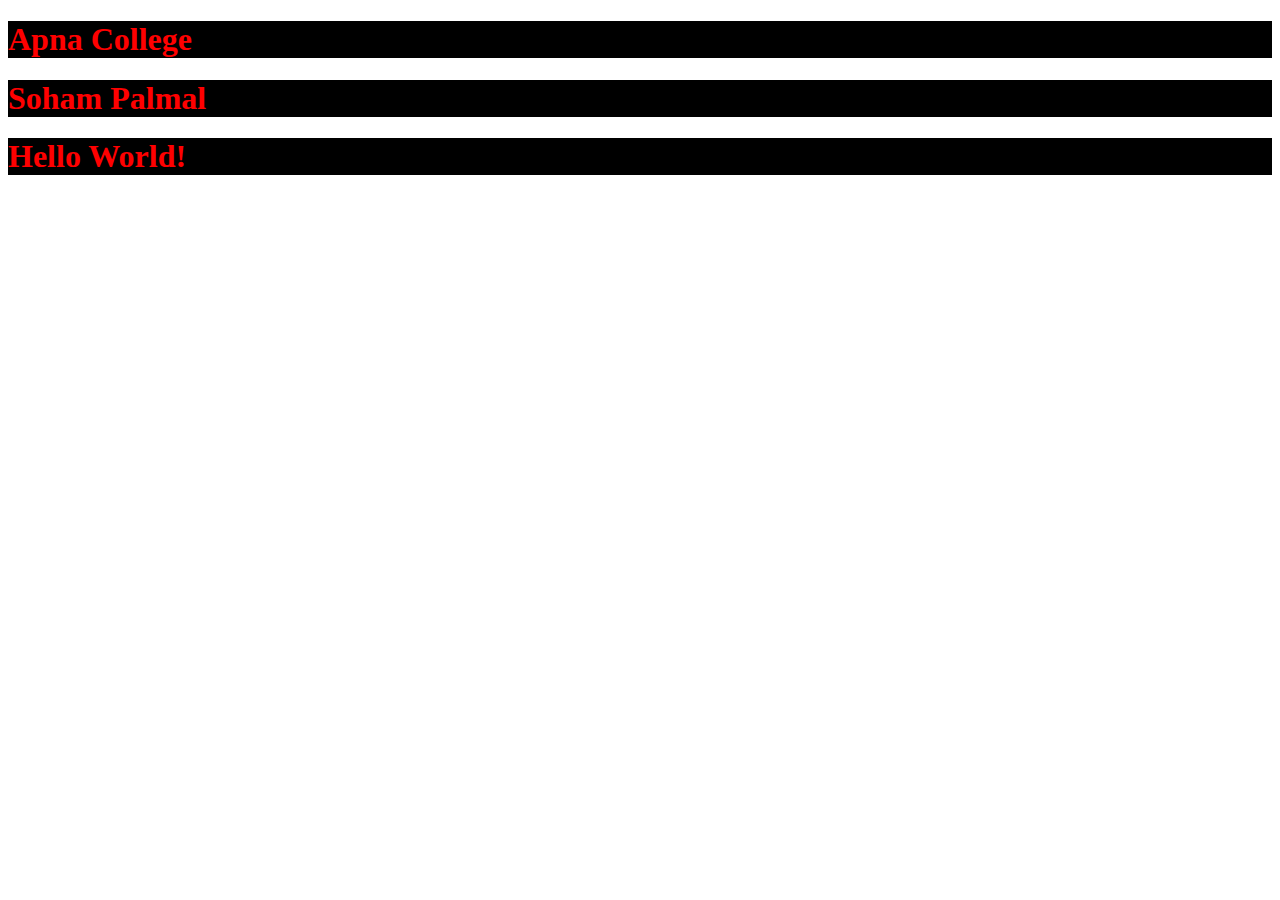
<file: index.html>
<!DOCTYPE html>
<html lang="en">
<head>
    <meta charset="UTF-8">
    <meta name="viewport" content="width=device-width, initial-scale=1.0">
    <title>CSS Chapter 1</title>
    <!-- <style>
        h1{
            color: red;
            background-color: black;
        }
    </style> -->
    <link rel="stylesheet" href="style.css">
</head>
<body>
    <!-- Inline Style
    <h1 style="color:red;">Apna College</h1>
    <h1 style="color:red;">Soham Palmal</h1>
    <h1 style="color:red;">Hello World!</h1>
    <p style="color: pink;">This is a paragraph.</p>
    <button style="color: blue; background-color: orange;">Help</button> -->

    <!-- Style Tag -->
    <h1>Apna College</h1>
    <h1>Soham Palmal</h1>
    <h1>Hello World!</h1>
</body>
</html>
</file>
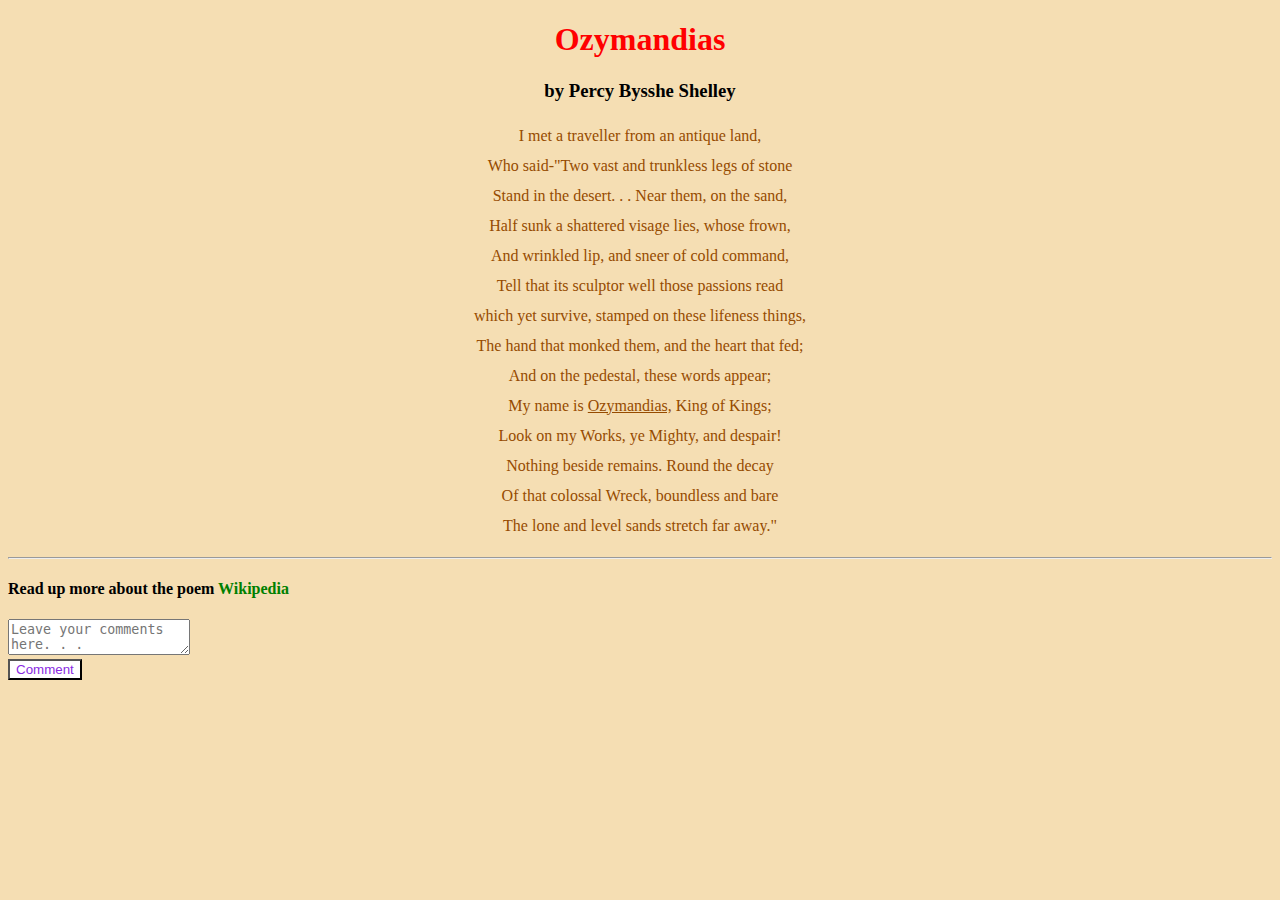
<file: Assignment.html>
<!DOCTYPE html>
<html lang="en">

<head>
    <meta charset="UTF-8">
    <meta name="viewport" content="width=device-width, initial-scale=1.0">
    <title>CCS Assignment-1</title>
    <link rel="stylesheet" href="Assignment.css">
</head>

<body style="background-color: wheat;">
    <!-- Poem Name -->
    <h1>Ozymandias</h1>
    <!-- Poet's Name -->
    <h3>by Percy Bysshe Shelley</h3>
    <!-- Poem -->
    <p>
        I met a traveller from an antique land,<br>
        Who said-"Two vast and trunkless legs of stone <br>
        Stand in the desert. . . Near them, on the sand,<br>
        Half sunk a shattered visage lies, whose frown, <br>
        And wrinkled lip, and sneer of cold command, <br>
        Tell that its sculptor well those passions read <br>
        which yet survive, stamped on these lifeness things, <br>
        The hand that monked them, and the heart that fed; <br>
        And on the pedestal, these words appear; <br>
        My name is <span>Ozymandias,</span> King of Kings; <br>
        Look on my Works, ye Mighty, and despair! <br>
        Nothing beside remains. Round the decay <br>
        Of that colossal Wreck, boundless and bare <br>
        The lone and level sands stretch far away." <br>
    </p>
    <hr>
    <h4>Read up more about the poem <a href="https://en.wikipedia.org/wiki/Ozymandias">Wikipedia</a></h4>
    <textarea placeholder="Leave your comments here. . ."></textarea>
    <br>
    <button>Comment</button>
</body>

</html>
</file>
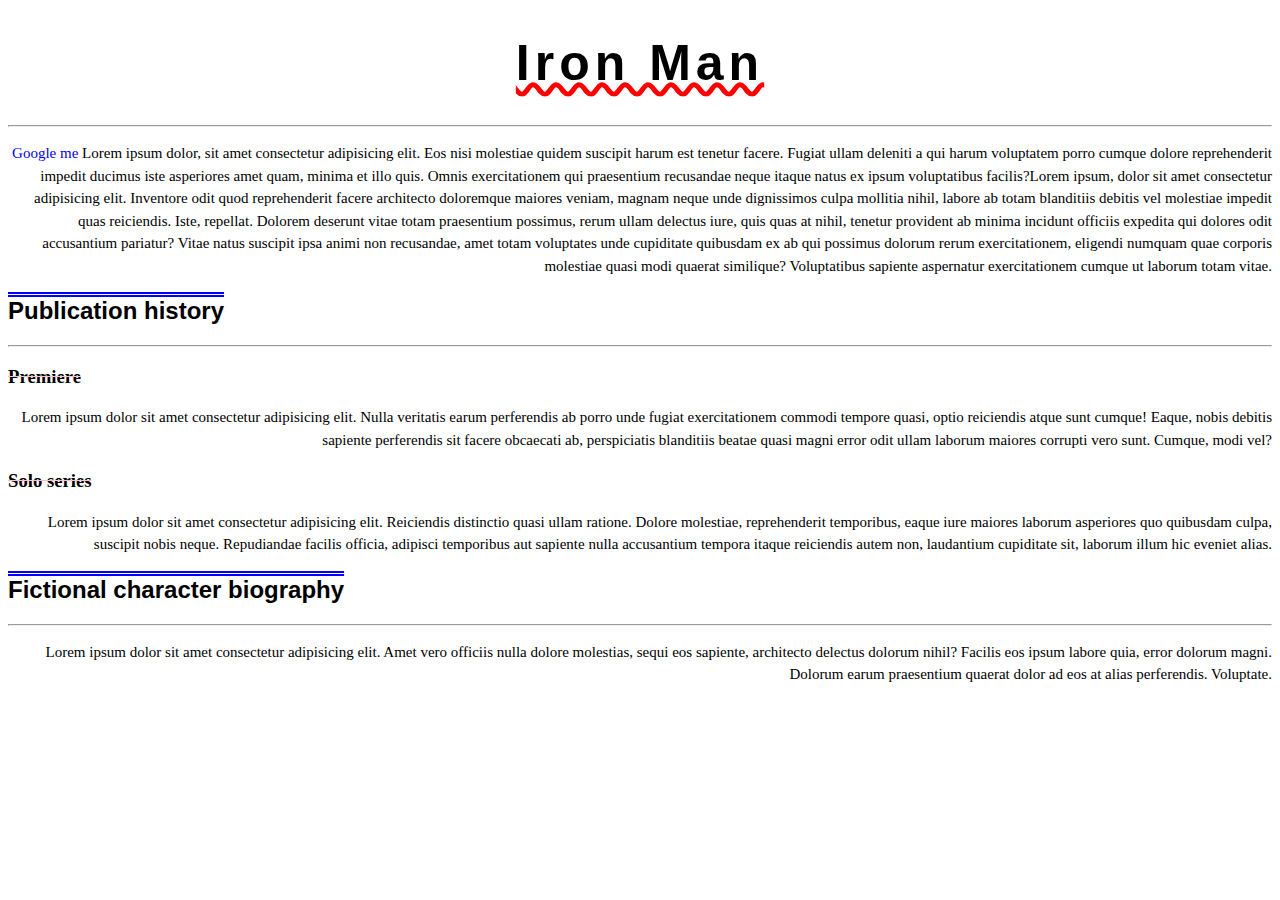
<file: inde4.html>
<!DOCTYPE html>
<html lang="en">
<head>
    <meta charset="UTF-8">
    <meta name="viewport" content="width=device-width, initial-scale=1.0">
    <title>Document</title>
    <link rel="stylesheet" href="style4.css">
</head>
<body>
    <h1>Iron Man</h1>
    <hr>
    <p><a href="http://google.com">Google me</a> Lorem ipsum dolor, sit amet consectetur adipisicing elit. Eos nisi molestiae quidem suscipit harum est tenetur facere. Fugiat ullam deleniti a qui harum voluptatem porro cumque dolore reprehenderit impedit ducimus iste asperiores amet quam, minima et illo quis. Omnis exercitationem qui praesentium recusandae neque itaque natus ex ipsum voluptatibus facilis?Lorem ipsum, dolor sit amet consectetur adipisicing elit. Inventore odit quod reprehenderit facere architecto doloremque maiores veniam, magnam neque unde dignissimos culpa mollitia nihil, labore ab totam blanditiis debitis vel molestiae impedit quas reiciendis. Iste, repellat. Dolorem deserunt vitae totam praesentium possimus, rerum ullam delectus iure, quis quas at nihil, tenetur provident ab minima incidunt officiis expedita qui dolores odit accusantium pariatur? Vitae natus suscipit ipsa animi non recusandae, amet totam voluptates unde cupiditate quibusdam ex ab qui possimus dolorum rerum exercitationem, eligendi numquam quae corporis molestiae quasi modi quaerat similique? Voluptatibus sapiente aspernatur exercitationem cumque ut laborum totam vitae.</p>
    <h2>Publication history</h2>
    <hr>
    <h3>Premiere</h3>
    <p>Lorem ipsum dolor sit amet consectetur adipisicing elit. Nulla veritatis earum perferendis ab porro unde fugiat exercitationem commodi tempore quasi, optio reiciendis atque sunt cumque! Eaque, nobis debitis sapiente perferendis sit facere obcaecati ab, perspiciatis blanditiis beatae quasi magni error odit ullam laborum maiores corrupti vero sunt. Cumque, modi vel?</p>
    <h3>Solo series</h3>
    <p>Lorem ipsum dolor sit amet consectetur adipisicing elit. Reiciendis distinctio quasi ullam ratione. Dolore molestiae, reprehenderit temporibus, eaque iure maiores laborum asperiores quo quibusdam culpa, suscipit nobis neque. Repudiandae facilis officia, adipisci temporibus aut sapiente nulla accusantium tempora itaque reiciendis autem non, laudantium cupiditate sit, laborum illum hic eveniet alias.</p>
    <h2>Fictional character biography</h2>
    <hr>
    <p>Lorem ipsum dolor sit amet consectetur adipisicing elit. Amet vero officiis nulla dolore molestias, sequi eos sapiente, architecto delectus dolorum nihil? Facilis eos ipsum labore quia, error dolorum magni. Dolorum earum praesentium quaerat dolor ad eos at alias perferendis. Voluptate.</p>
</body>
</html>
</file>
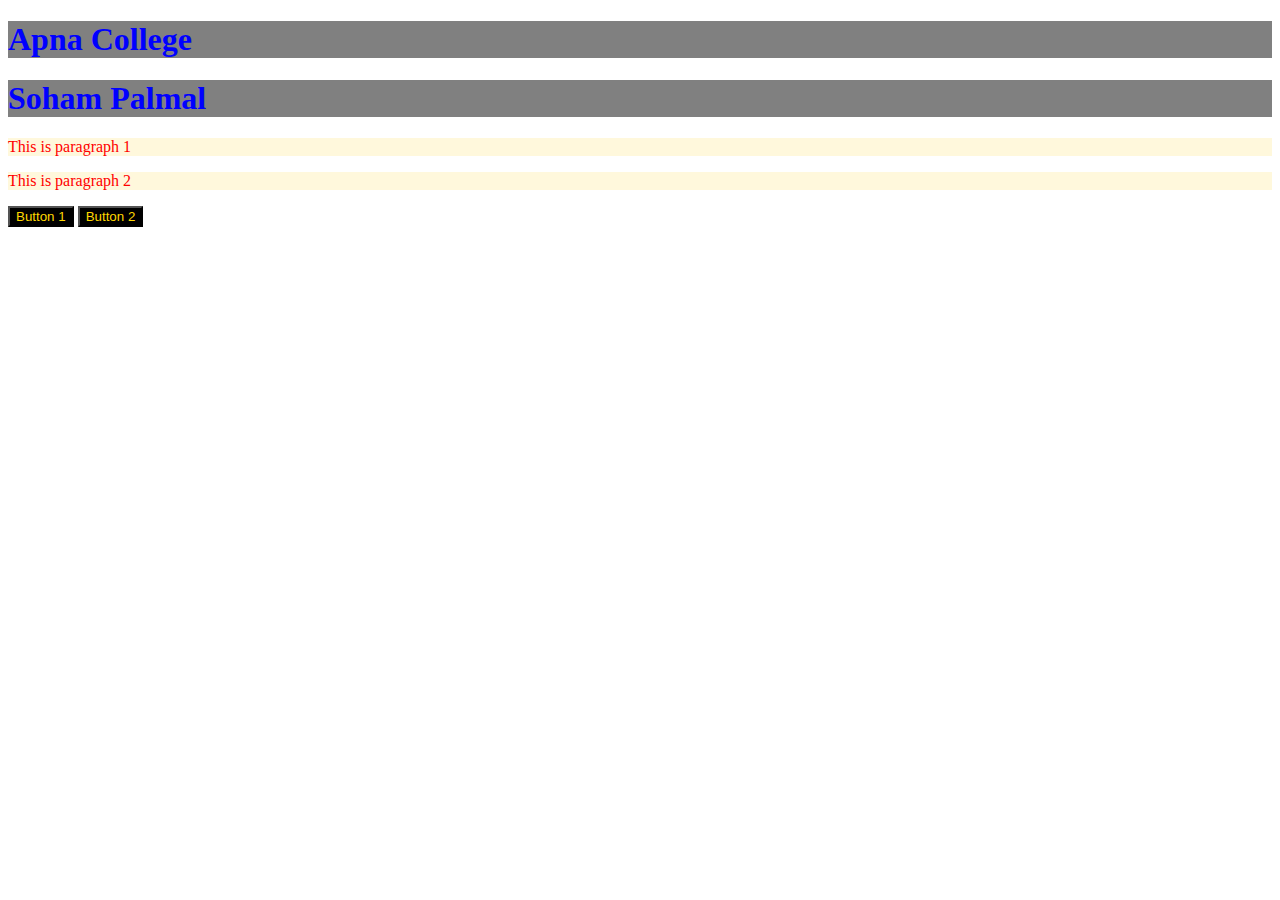
<file: index1.html>
<!DOCTYPE html>
<html lang="en">
<head>
    <meta charset="UTF-8">
    <meta name="viewport" content="width=device-width, initial-scale=1.0">
    <title>Document</title>
    <link rel="stylesheet" href="style1.css">
</head>
<body>
    <h1>Apna College</h1>
    <h1>Soham Palmal</h1>
    <p>This is paragraph 1</p>
    <p>This is paragraph 2</p>
    <button>Button 1</button>
    <button>Button 2</button>
</body>
</html>
</file>
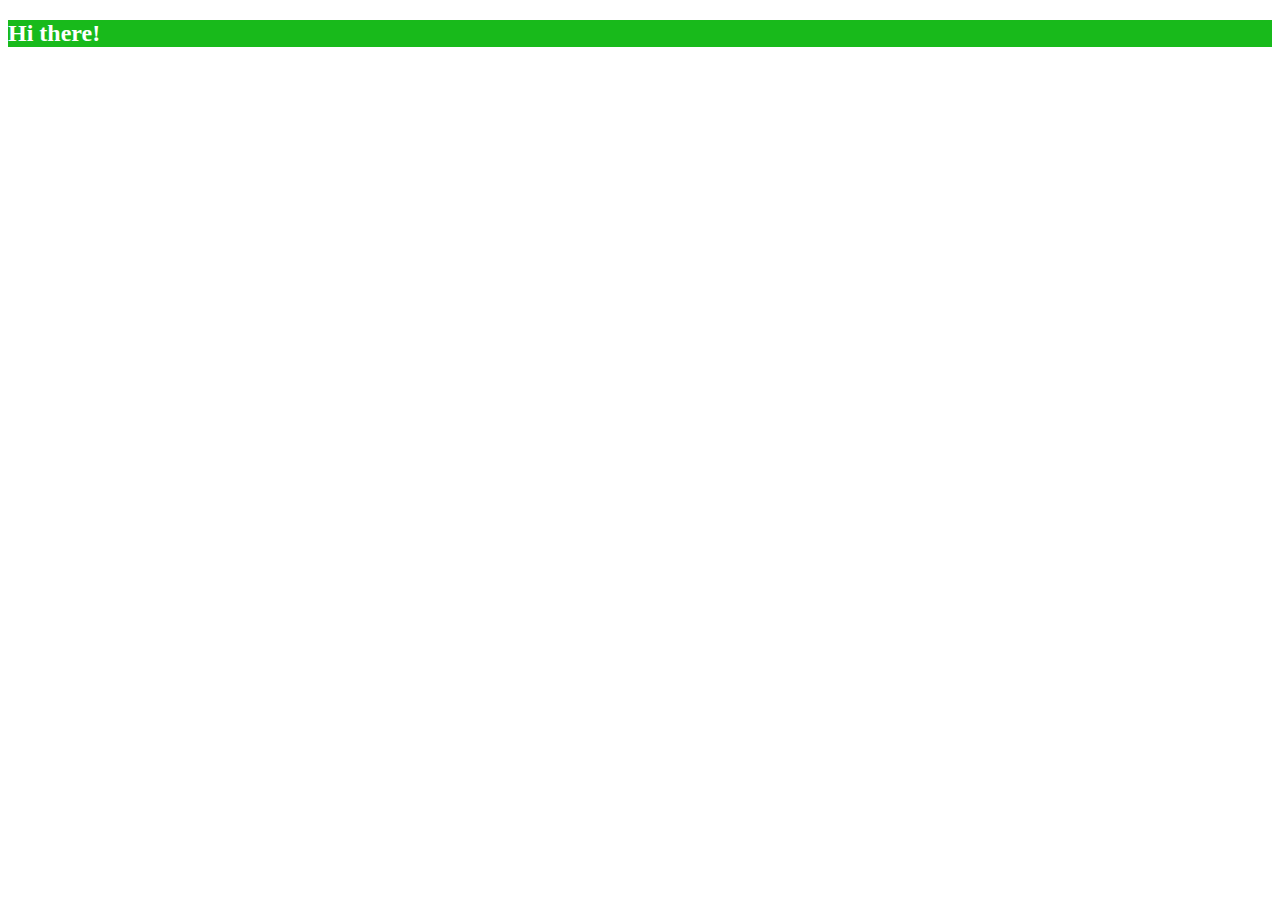
<file: index3.html>
<!DOCTYPE html>
<html lang="en">
<head>
    <meta charset="UTF-8">
    <meta name="viewport" content="width=device-width, initial-scale=1.0">
    <title>Document</title>
    <link rel="stylesheet" href="style3.css">
</head>
<body>
    <h2>Hi there!</h2>
</body>
</html>
</file>
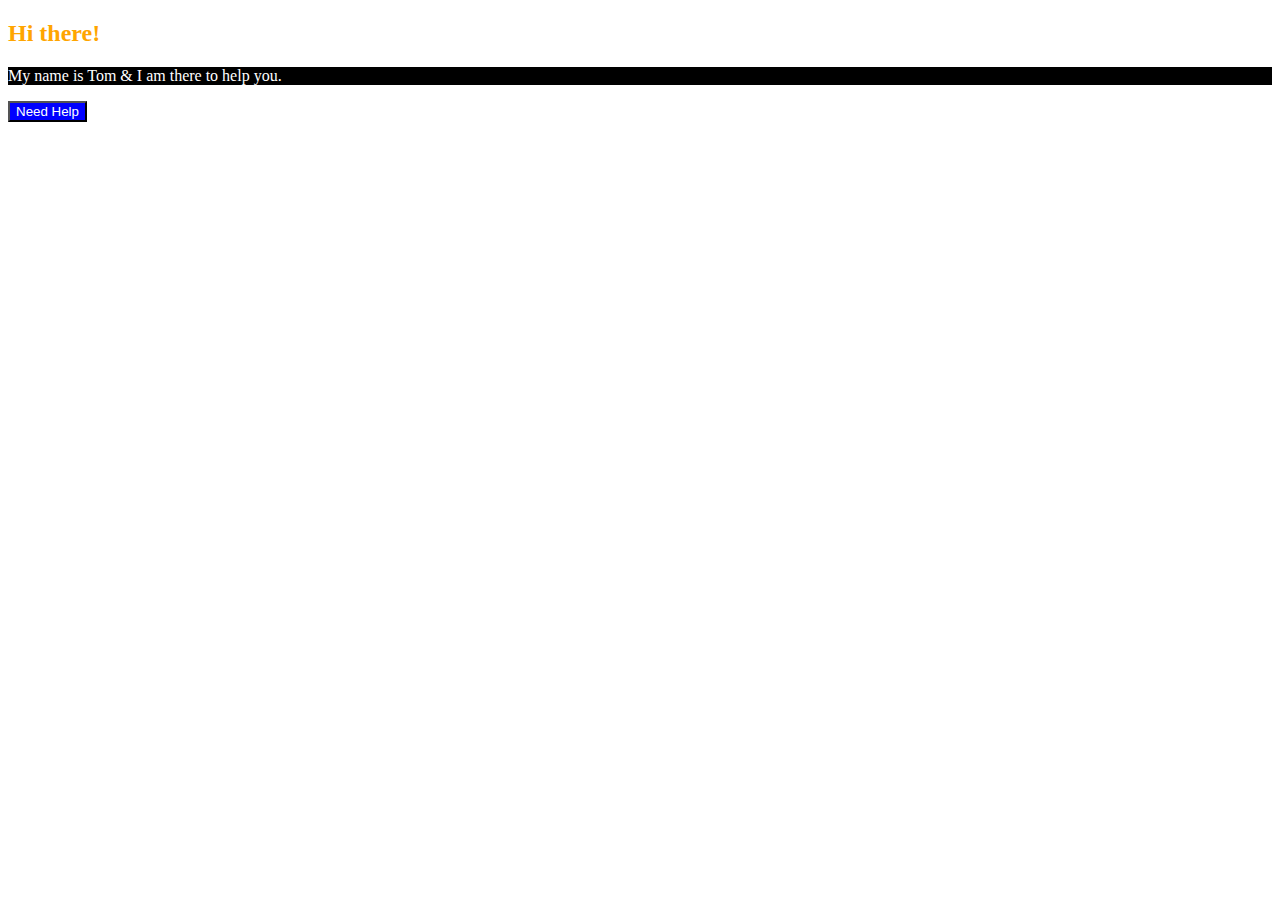
<file: practice.html>
<!DOCTYPE html>
<html lang="en">
<head>
    <meta charset="UTF-8">
    <meta name="viewport" content="width=device-width, initial-scale=1.0">
    <title>Document</title>
    <link rel="stylesheet" href="practice.css">
</head>
<body>
    <h2>Hi there!</h2>
    <p>My name is Tom & I am there to help you.</p>
    <button>Need Help</button>
</body>
</html>
</file>
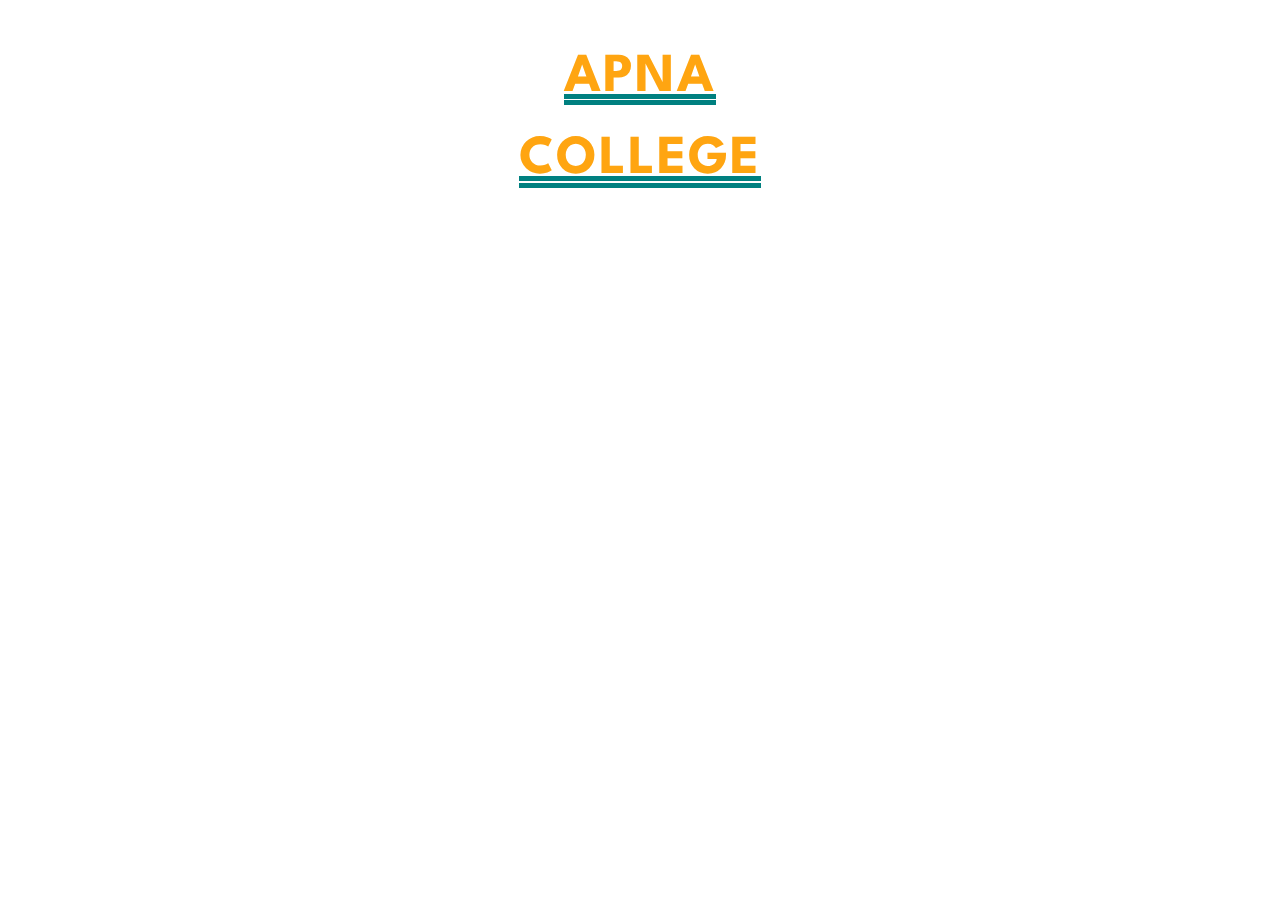
<file: practice2.html>
<!DOCTYPE html>
<html lang="en">

<head>
    <meta charset="UTF-8">
    <meta name="viewport" content="width=device-width, initial-scale=1.0">
    <title>Document</title>
    <link rel="stylesheet" href="practice2.css">
    <style>
        @import url('https://fonts.googleapis.com/css2?family=League+Spartan:wght@100..900&display=swap')
    </style>
</head>

<body>
    <h1>Apna <br>College</h1>
</body>

</html>
</file>
<file: style.css>
h1{
    color: red;
    background-color: black;
}
</file>
<file: Assignment.css>
p{
    color: #964B00;
    text-align: center;
    line-height: 30px;
}
h1{
    text-align: center;
    color: red;
    font-family: Georgia, 'Times New Roman', Times, serif;
}
h3{
    text-align: center;
    color: black;
}
a{
    text-decoration: none;
    color: green;
}
button{
  background-color: white;
  color: blueviolet;   
}
textarea{
    color: #000000;
}
span{
    text-decoration: underline;
}
</file>
<file: style4.css>
h1{
    text-align: center;
    text-decoration: wavy red underline;
    letter-spacing: 5px;
    font-size: 50px;
    font-family: avant garde, didot, sans-serif;
}

h3{
    text-align: start;
    text-decoration: pink line-through;
}
p{
    text-align: end;
    font-weight: 400;
    line-height: 1.5;
    font-size: 15px;
}
h2{
    font-weight: 800;
    text-decoration: double blue overline;
    font-family: Impact, Haettenschweiler, 'Arial Narrow Bold', sans-serif;
}
a{
    text-decoration: none;
}
</file>
<file: style1.css>
h1{
    color: blue;
    background-color: gray;
}

p{
    color: red;
    background-color: cornsilk;
}

button{
    color: gold;
    background: black;
}
</file>
<file: style3.css>
h2{
    color:#fff;
    background-color: #18ba1b;
}
</file>
<file: practice.css>
h2{
    color: orange;
}
button{
    color: white;
    background-color: blue;
}
p{
    color: white;
    background-color: black;
}
</file>
<file: practice2.css>
h1 {
    font-family: "League Spartan";
    color: #ffa511;
    text-align: center;
    font-size: 55px;
    font-family: 900;
    letter-spacing: 2px;
    line-height: 1.5;
    text-decoration: teal double underline;
    text-transform: uppercase;
}
</file>
